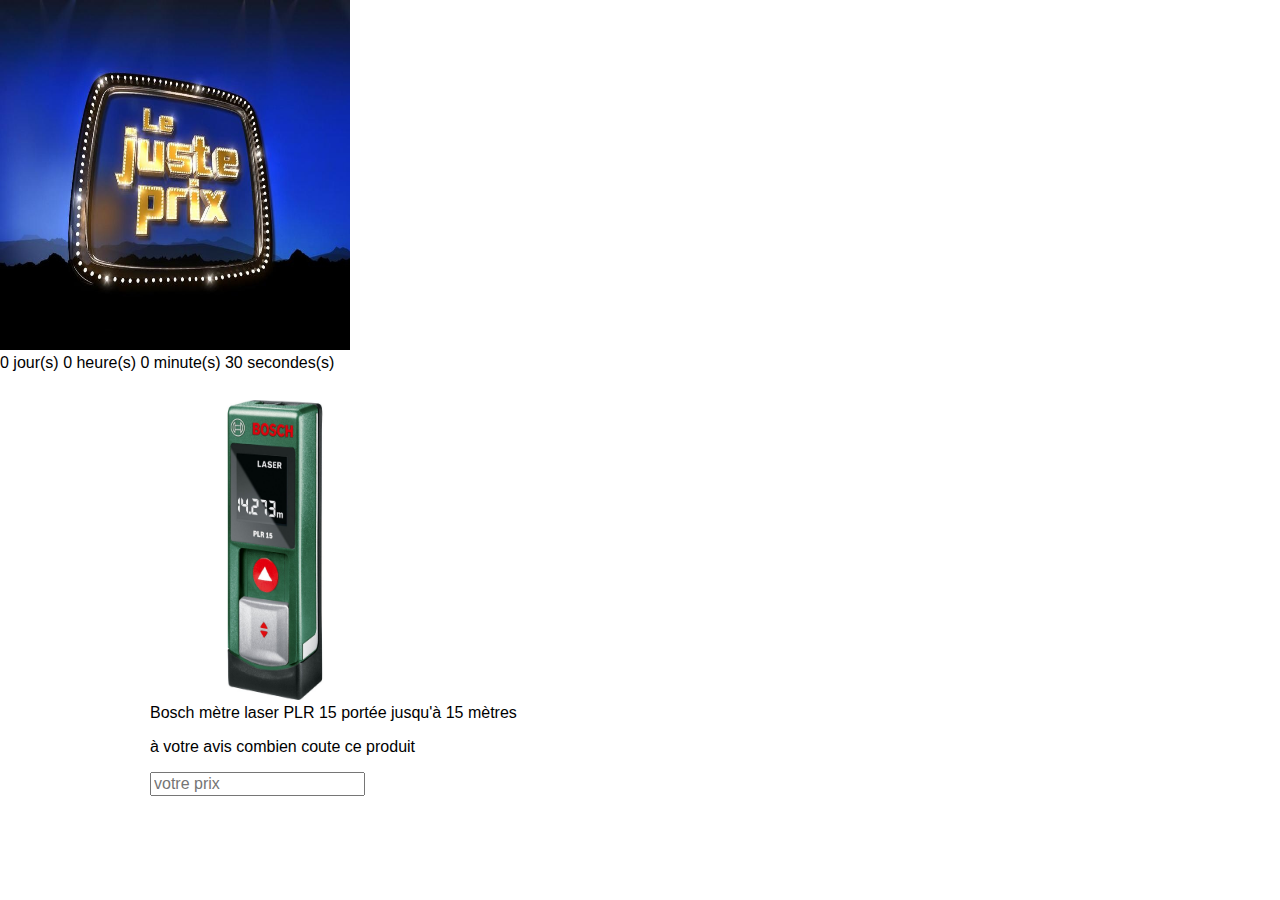
<file: index.html>
<!DOCTYPE html>
<html lang="fr">
<head>
	<meta charset="UTF-8">
	<link href="normalize.css"  rel="stylesheet" media="all" type="text/css">
	<link href="styles.css" rel="stylesheet" media="all" type="text/css">

	<!-- <link rel="stylesheet" href="flexslider.css" type="text/css"> -->

	<script src="http://ajax.googleapis.com/ajax/libs/jquery/2.1.1/jquery.min.js"></script>
	
	<script src="js/justeprix.js"></script>
	<script src="js/utility.js"></script>

	<!-- <script src="js/jquery-1.11.1.js"></script> -->
	<!-- <script src="js/jquery.flexslider.js"></script>-->

	<!-- <link rel="stylesheet" href="flexslider.css" type="text/css"> -->
	
	<title>Le juste prix</title>

	<script type="text/javascript">
	
                        <!--
                        var temps = 0;
                        var compteur;
                        
                        function lancerCompteur(tempsInitial)
                                {
                                temps = tempsInitial
                                actualiserCompteur();
                                compteur = setInterval("actualiserCompteur()",1000);
                                }

                        function actualiserCompteur()
                                {
                                if (temps <= 0)
                                        {
                                        clearInterval(compteur);
                                        }
                                var jours = 0;
                                var heures = 0;
                                var minutes = 0;
                                var secondes = 0;
                                jours = parseInt(temps / 86400);
                                heures = parseInt((temps % 86400) / 3600);
                                minutes = parseInt((temps % 3600) / 60);
                                secondes = temps % 60;
                                var div = document.getElementById("temps");
                                var texte = document.createTextNode(jours + " jour(s) " + heures + " heure(s) " + minutes + " minute(s) " +  secondes + " secondes(s)");
                               
                                if (div.firstChild != null)
                                        {
                                        div.removeChild(div.firstChild);
                                        }
                                div.appendChild(texte);
                                temps --;
                                }
                        -->
    </script>

	

</head>



<body>

<header>
			
</header>

	<script>
			

			document.addEventListener("DOMContentLoaded",function()
				{
					RandomProduct();
					installEventHandlers("#saisie_price","submit",TestPrice) ;
					

				});

			
		
	</script>



	<img src="images/le-juste-prix.jpg" width = "350" height ="350">

	<section>
		
		<div class="clearfix">

			<div id="affiche_product">


				<!-- prevoir affichage aleatoire d'un produit -->
	
				<img src="images/product-1.jpg" width = "250" height ="300"  id="pic_product">

				<span id="description"></span>

				<p>à votre avis combien coute ce produit</p>

				<form id="saisie_price">
					
					<p><input type="text" name="price" placeholder ="votre prix"  id="submit-price">  
						<span id="screen-result"></span>
					</p>
				
				</form>

			</div>

				
				<div id="zoom_product">

				<!-- <img src="images/product-1.jpg" width = "80%" > -->

				</div>

				
		</div>	

		<div id="temps"></div>

	</section>


		





<footer>

</footer>	

</body>
</file>
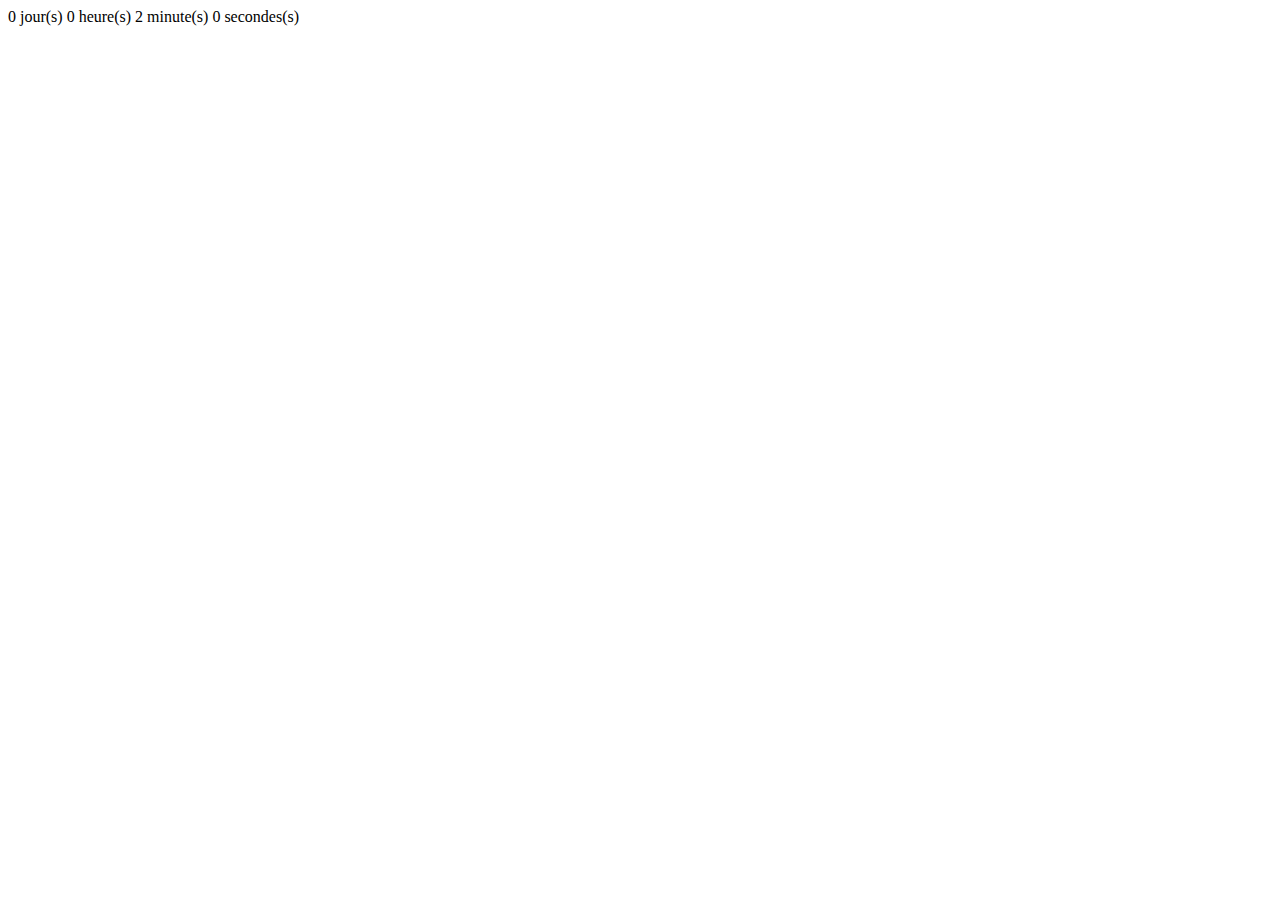
<file: compteur.html>
<!DOCTYPE html PUBLIC "-//W3C//DTD XHTML 1.0 Strict//EN" "http://www.w3.org/TR/xhtml1/DTD/xhtml1-strict.dtd">
 <html xmlns="http://www.w3.org/1999/xhtml" xml:lang="fr" >
        <head>
                <title>Bienvenue sur mon site !</title>
                <meta http-equiv="Content-Type" content="text/html; charset=iso-8859-1" />
                <script type="text/javascript">
                        <!--
                        var temps = 0;
                        var compteur;
                        
                        function lancerCompteur(tempsInitial)
                                {
                                temps = tempsInitial
                                actualiserCompteur();
                                compteur = setInterval("actualiserCompteur()",1000);
                                }

                        function actualiserCompteur()
                                {
                                if (temps <= 0)
                                        {
                                        clearInterval(compteur);
                                        }
                                var jours = 0;
                                var heures = 0;
                                var minutes = 0;
                                var secondes = 0;
                                jours = parseInt(temps / 86400);
                                heures = parseInt((temps % 86400) / 3600);
                                minutes = parseInt((temps % 3600) / 60);
                                secondes = temps % 60;
                                var div = document.getElementById("temps");
                                var texte = document.createTextNode(jours + " jour(s) " + heures + " heure(s) " + minutes + " minute(s) " +  secondes + " secondes(s)");
                               
                                if (div.firstChild != null)
                                        {
                                        div.removeChild(div.firstChild);
                                        }
                                div.appendChild(texte);
                                temps --;
                                }
                        -->
                </script>
        </head>
        <body onload="javascript:lancerCompteur(120);">
                <div id="temps"></div>
        </body>
</html>
</file>
<file: styles.css>
#affiche_product {


	position:absolute ;
	border-color: black;
	border-width: 2px;

	float: left;

	top: 400px;
	left: 150px;
 	
 	/*border:solid 1px black*/

}

#affiche_product:hover {

	/*-webkit-transform:rotate(60deg) scale(1.5,1.5);*/



}


body {

	
}

#zoom_product {

	position:absolute ;
	float: left;

	top: 400px;
	left: 300px;

	background-color: gray;


}

h1{

	font-size: 28px;
	color: green ;

}

#screen-result{


	background-color: green ;
	color: yellow ;

}

#pic_product:hover {



}
</file>
